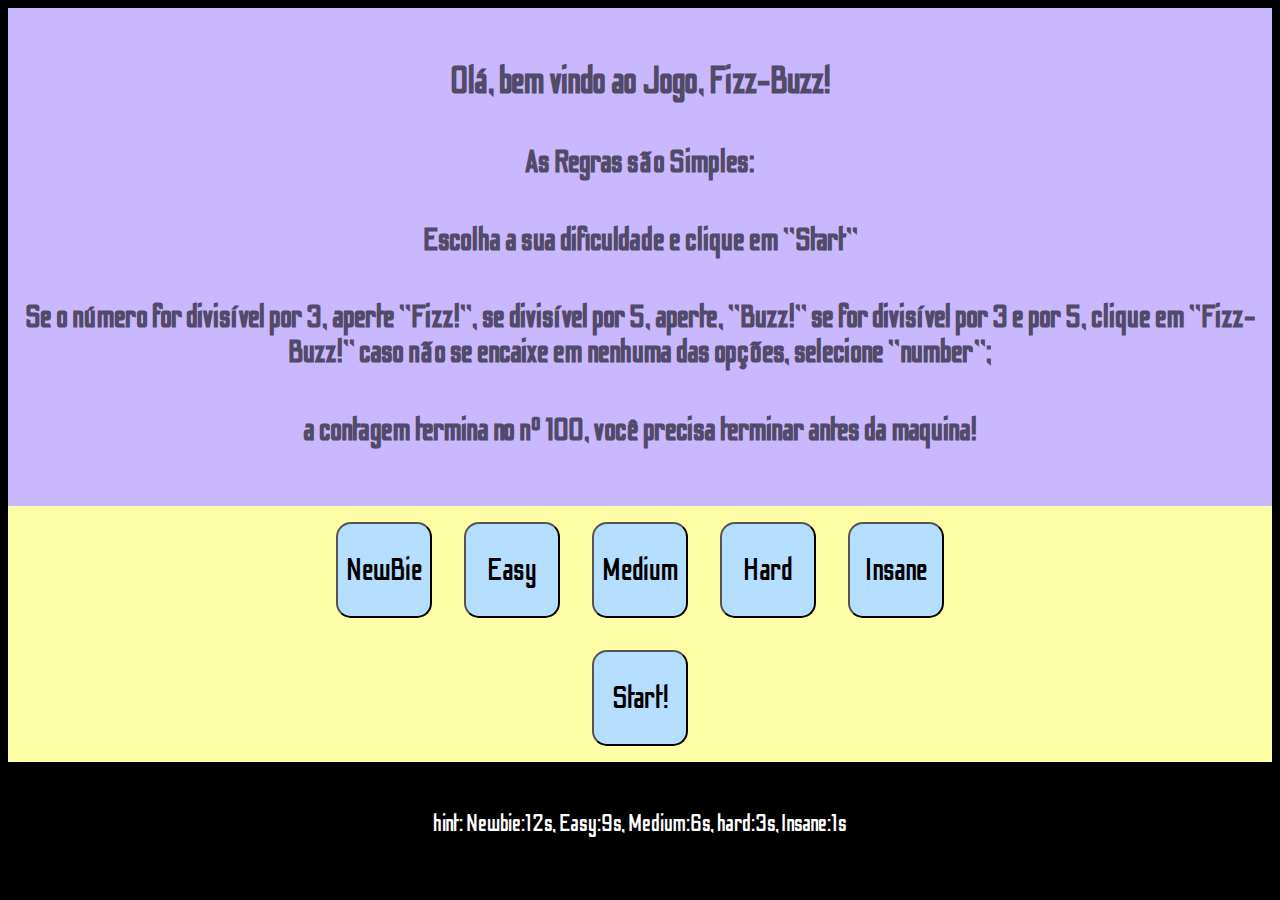
<file: index.html>
<!DOCTYPE html>
<html lang="en">

<head>
    <meta charset="UTF-8">
    <meta http-equiv="X-UA-Compatible" content="IE=edge">
    <meta name="viewport" content="width=device-width, initial-scale=1.0">
    <title>Fizz Buzz Game</title>
    <link rel="stylesheet" href="style.css">
    <link rel="preconnect" href="https://fonts.googleapis.com">
    <link rel="preconnect" href="https://fonts.gstatic.com" crossorigin>
    <link href="https://fonts.googleapis.com/css2?family=Odibee+Sans&display=swap" rel="stylesheet">
</head>

<body>

    <div class="instructions">
        <h3>Olá, bem vindo ao Jogo, Fizz-Buzz!</h3>
        <h4>As Regras são Simples:</h4>
        <h4>Escolha a sua dificuldade e clique em "Start"</h4>
        <h4>Se o número for divisível por 3, aperte "Fizz!", se divisível por 5, aperte, "Buzz!" se for divisível por 3 e por 5, clique em "Fizz-Buzz!" caso não se encaixe em nenhuma das opções, selecione "number"; </h4>
        <h4>a contagem termina no nº 100, você precisa terminar antes da maquina!</h4>
    </div>
    <div class="btn_container">
        <button onclick="settimer(this.id)" id="nb" class="level_choose">NewBie</button>
        <button onclick="settimer(this.id)" id="ey" class="level_choose">Easy</button>
        <button onclick="settimer(this.id)" id="mm" class="level_choose">Medium</button>
        <button onclick="settimer(this.id)" id="hd" class="level_choose">Hard</button>
        <button onclick="settimer(this.id)" id="ie" class="level_choose">Insane</button>

    </div>
    <div class="btn_container">
        <button onclick="pg_redirect()" class="level_choose level_start">Start!</button>
    </div>

    <div class="footer">
        <p class="resposta"></p>
        <P class="hint">hint: Newbie:12s, Easy:9s, Medium:6s, hard:3s, Insane:1s</P>

    </div>

    <script src="calcs.js "></script>
</body>

</html>
</file>
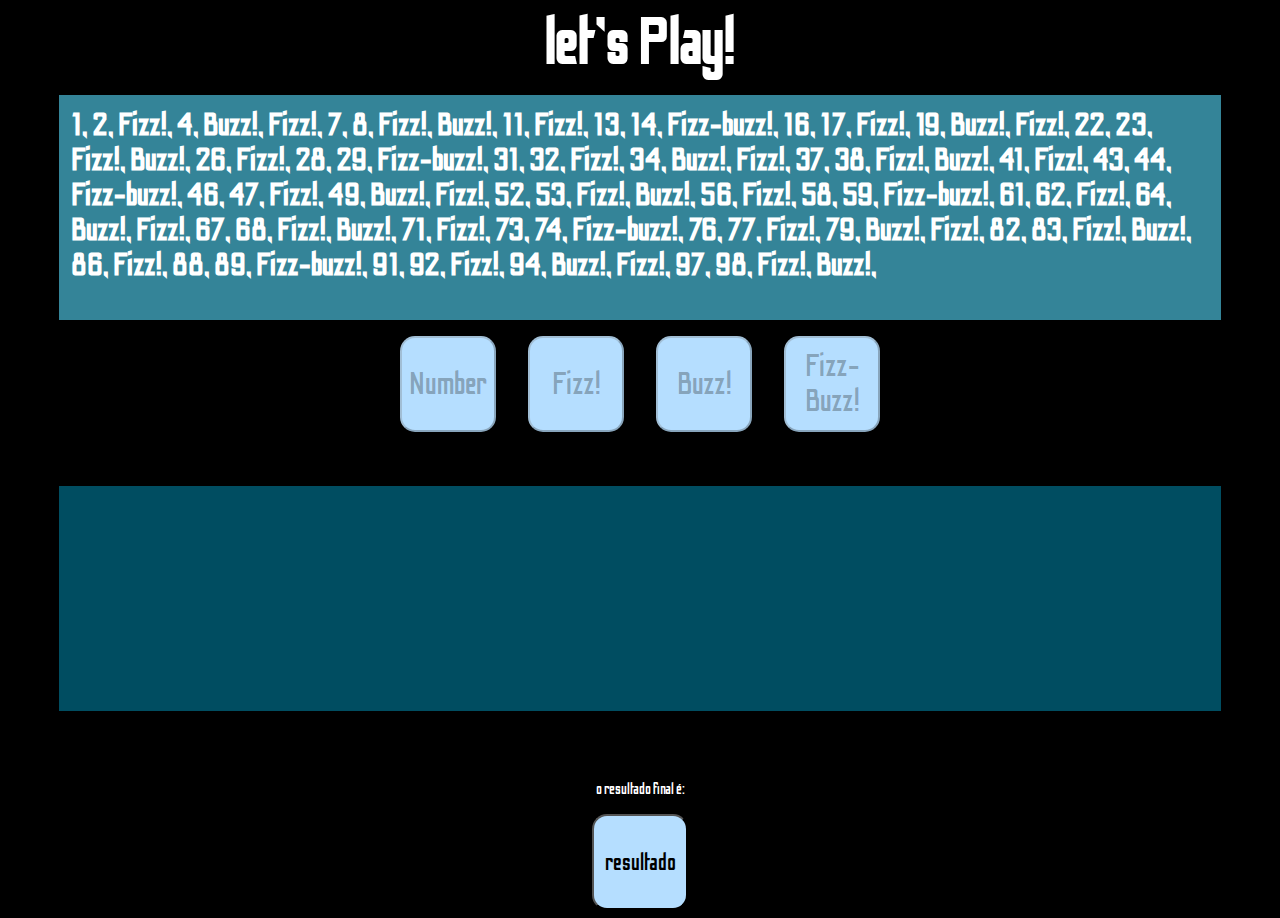
<file: game.html>
<!DOCTYPE html>
<html lang="en">

<head>
    <meta charset="UTF-8">
    <meta http-equiv="X-UA-Compatible" content="IE=edge">
    <meta name="viewport" content="width=device-width, initial-scale=1.0">
    <link rel="stylesheet" href="style.css">
    <title>Fizz Buzz Game</title>
    <link rel="preconnect" href="https://fonts.googleapis.com">
    <link rel="preconnect" href="https://fonts.gstatic.com" crossorigin>
    <link href="https://fonts.googleapis.com/css2?family=Odibee+Sans&display=swap" rel="stylesheet">
</head>

<body onload="fizzbuzz()">
    <div class="container">
        <div class="counter"></div>
        <h4 class="lplay">let's Play!</h4>
        <h5 id="fizzcount"></h5>

        <div class="btns">
            <button class="d_btn" id="n" onclick="user_answer(this.id)">Number</button>
            <button class="d_btn" id="f" onclick="user_answer(this.id)">Fizz!</button>
            <button class="d_btn" id="b" onclick="user_answer(this.id)">Buzz!</button>
            <button class="d_btn" id="fb" onclick="user_answer(this.id)">Fizz-Buzz!</button>
        </div>

        <h5 id="fizzuser"></h5>

        <p class="result">o resultado final é: </p>
        <button id="showmyscore" onclick="result_user()">resultado</button>

    </div>
    <script src="calcs.js "></script>
</body>

</html>
</file>
<file: style.css>
body {
    background-color: black;
    color: white;
    font-family: 'Odibee Sans', cursive;
}

.d_btn {
    font-size: 2rem;
    font-family: 'Odibee Sans', cursive;
}

#showmyscore {
    font-size: 1.5rem;
    font-family: 'Odibee Sans', cursive;
}

#fizzcount {
    background-color: #348498;
    height: 200px;
    width: 90%;
    margin: 1rem auto;
    font-size: 2em;
    padding: 1%;
}

#fizzuser {
    background-color: #004D61;
    height: 200px;
    width: 90%;
    margin: 20 auto;
    font-size: 2rem;
    padding: 1%;
}

.level_choose {
    margin-top: 3rem;
    width: 6rem;
    height: 6rem;
    margin: 0 1rem;
    background-color: #B5DEFF;
    border-radius: 15px;
}

.level_choose:hover {
    width: 6.2rem;
    height: 6.2rem;
    margin: 0 1rem;
    background-color: #C1FFD7;
    border-radius: 15px;
}

.level_choose:focus {
    width: 6.2rem;
    height: 6.2rem;
    margin: 0 1rem;
    background-color: #f7a440;
    color: white;
    border-radius: 15px;
}

.btn_container {
    display: flex;
    flex-flow: row wrap;
    justify-content: center;
    background-color: #FCFFA6;
    padding: 1rem;
}

.instructions {
    padding: 1rem;
    background-color: #CAB8FF;
    color: #524A69;
}

.instructions,
.level_choose {
    font-family: 'Odibee Sans', cursive;
    text-align: center;
    font-size: 2rem;
}

.hint {
    font-size: 1.5rem;
}

.resposta {
    font-size: 3rem;
    color: yellow;
}

.footer {
    text-align: center;
}

.lplay {
    font-size: 4rem;
    margin: 0;
}

.btns {
    display: flex;
    flex-flow: row wrap;
    justify-content: center;
    margin: 0 auto;
    padding: 0;
}

.btns *,
#showmyscore {
    margin-top: 3rem;
    width: 6rem;
    height: 6rem;
    margin: 0 1rem;
    background-color: #B5DEFF;
    border-radius: 15px;
}

.btns *:hover {
    width: 6rem;
    height: 6rem;
    margin: 0 1rem;
    background-color: #C1FFD7;
    border-radius: 15px;
}

.container {
    display: flex;
    margin: 0 auto;
    flex-flow: column nowrap;
    align-items: center;
}
</file>
